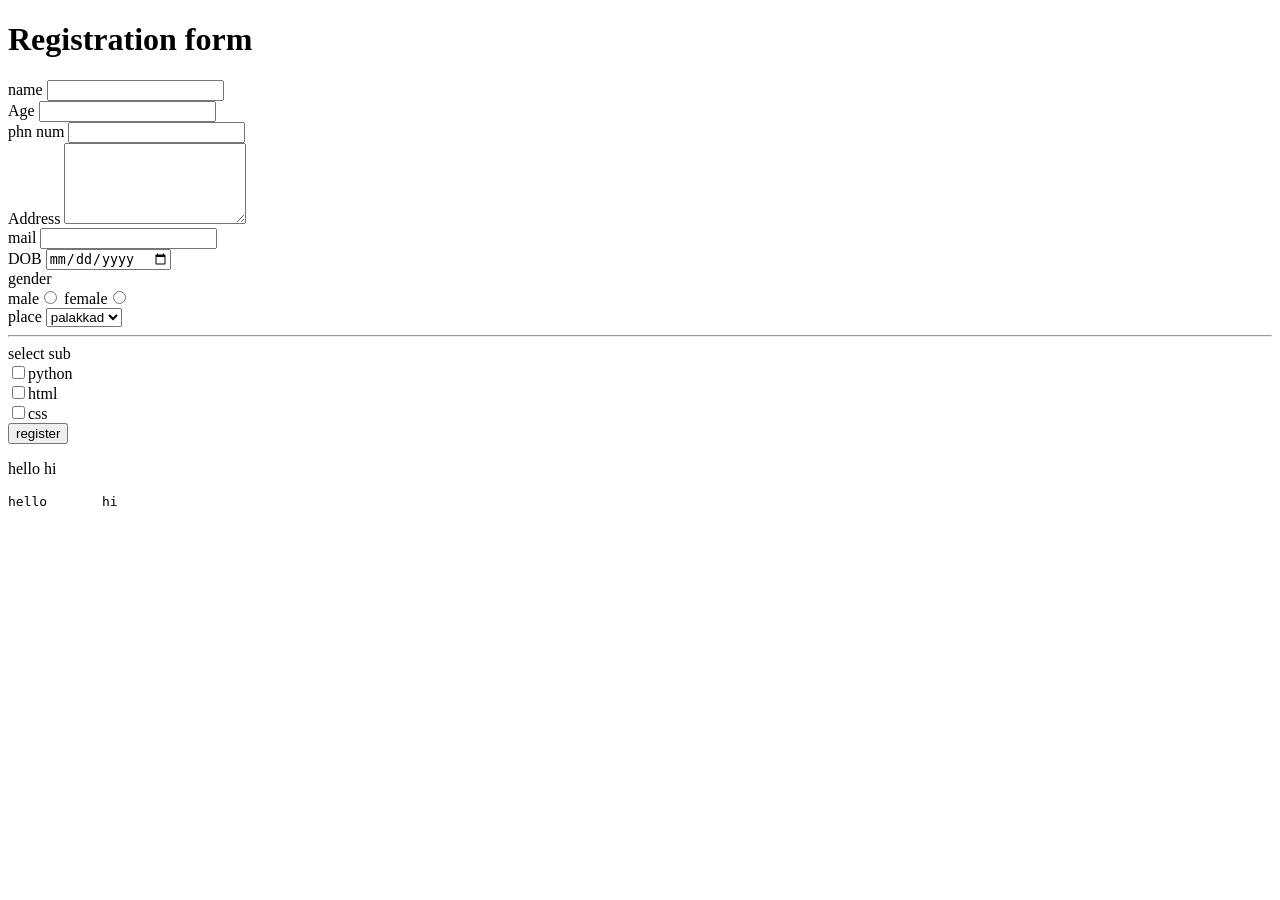
<file: index.html>
<!DOCTYPE html>
<html lang="en">

<head>
    <meta charset="UTF-8">
    <meta http-equiv="X-UA-Compatible" content="IE=edge">
    <meta name="viewport" content="width=device-width, initial-scale=1.0">
    <title>Document</title>
</head>

<body>


        <h1>Registration form</h1>
        <label for="name">name</label>
        <input type="text" id="name"><br>

        <label for="age">Age</label>
        <input type="number"><br>

        <label for="">phn num</label>
        <input type="text"><br>

        <label for="address">Address</label>
        <textarea name="" id="" cols="20" rows="5"></textarea><br>

        <label for="mail">mail</label>
        <input type="email"><br>

        <label for="dob">DOB</label>
        <input type="date"><br>

        <label for="">gender</label><br>
        <label for="">male</label><input type="radio" id="m1" name="g1">
        <label for="">female</label><input type="radio" id="f1" name="g1"><br>

        <!-- dropdown -->
        <label for="place">place</label>
        <select name="" id="">
            <option value="">palakkad</option>
            <option value="">thrissur</option>
            <option value="">kochi</option>
        </select>
        <hr>
        <!-- checkbox -->
        <label for="">select sub</label><br>
        <input type="checkbox" name="" id="s1"><label for="s1">python</label><br>
        <input type="checkbox" name="" id="s2"><label for="s2">html</label><br>
        <input type="checkbox" name="" id="s3"><label for="s3">css</label><br>

        <button type="submit">register</button>

        <p>hello hi</p>
        <pre>hello       hi</pre>




</body>

</html>
</file>
